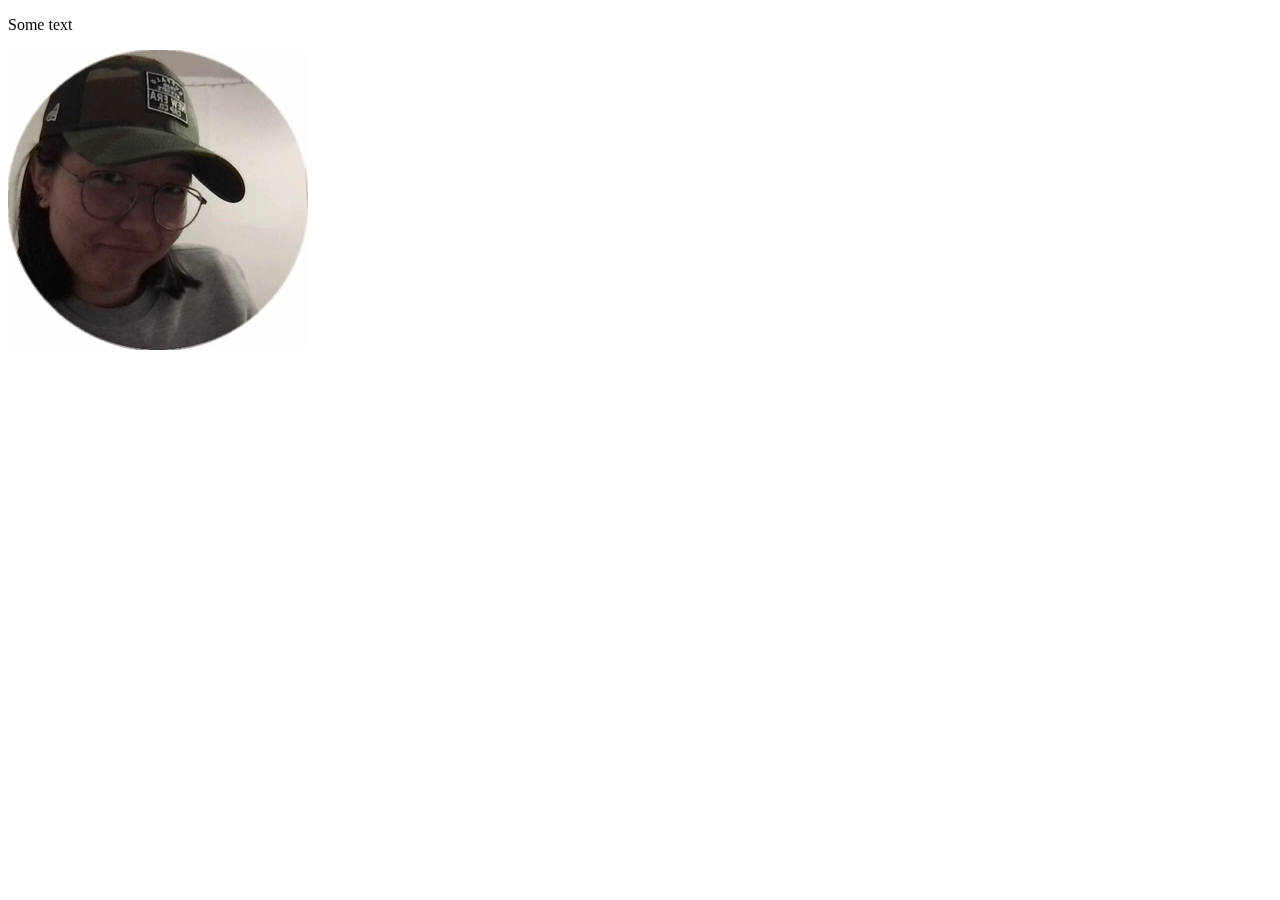
<file: Sneaky btn Website/appointment.html>
<!DOCTYPE html>
<html lang="en">
<head>
    <meta charset="UTF-8">
    <meta name="viewport" content="width=device-width, initial-scale=1.0">
    <link rel="preconnect" href="https://fonts.googleapis.com">
    <link rel="preconnect" href="https://fonts.gstatic.com" crossorigin>
    
    <link rel="stylesheet" href="style3.css">

    <title>Appointment</title>
</head>
<body>
    <p>Some text</p>
    <p>
        <video autoplay loop muted>
            <source src="resources/huong.mp4" type="video/mp4">
            Your browser does not support the video tag.
        </video>
    </p>
</body>
</html>
</file>
<file: Sneaky btn Website/style3.css>
body {
    background-image: url();
    background-size: cover;
    backdrop-filter: blur(20px);
}
</file>
